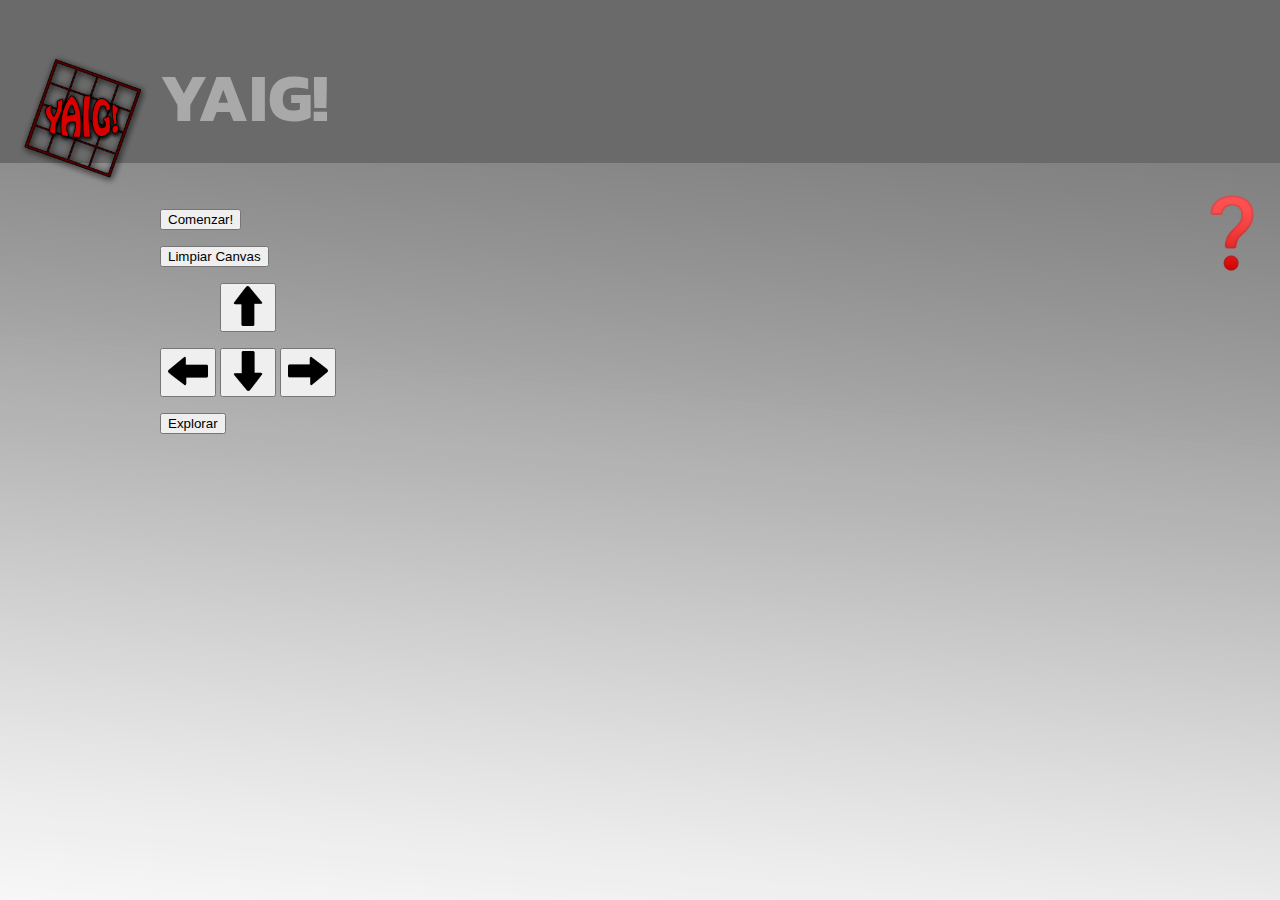
<file: index.html>
<!DOCTYPE html>
<html lang="en">
<head>
    <meta charset="UTF-8">
    <title>YAIG!</title>
    <link rel="stylesheet" href="Estilo_Pagina.css" type="text/css">
    <link href="https://fonts.googleapis.com/css2?family=Kanit:wght@600&display=swap" rel="stylesheet">
    <script type="text/javascript" src="Juego.js"></script>
    <link rel="shortcut icon" href="imagenes/iconoYAIG.png">
</head>
<body>
<header>
    <img id="logo" src="Imagenes/iconoYAIG.png">
    <h1 class="Titulo">YAIG!</h1>
    <nav>
        <a href="reglas.html"><img id="boton" src="Imagenes/Pregunta.png" ></a>
    </nav>
</header>

<div class="configuracion">
    <p>
        <button type="button" onclick="DibujarCuadriculado()">
            Comenzar!
        </button>
    </p>
    <p>
        <button type="button" onclick="LimpiarCanvas1()">
            Limpiar Canvas
        </button>
    </p>

    <p>

        <button type="button" onclick="MoverArriba()" class="Arriba" >
            <img id="botonArriba" src="Imagenes/FlechaArriba.png" class="Flechas">
        </button>

    </p>
    <p>
        <button type="button" onclick="MoverIzquierda()">
            <img id="botonIzquierda" src="Imagenes/FlechaIzquierda.png" class="Flechas"c>
        </button>
        <button type="button" onclick="MoverAbajo()">
            <img id="botonAbajo" src="Imagenes/FlechaAbajo.png" class="Flechas">
        </button>

        <button type="button" onclick="MoverDerecha()">
            <img id="botonDerecha" src="Imagenes/Flecha.png" class="Flechas">
        </button>
    </p>

    <p>
        <button type="button" onclick="BotonExplorar()">
            Explorar
        </button>
    </p>

    <div class="Canvas">
        <p>
            <canvas id="myCanvas2" class="ejer" width="401" height="20">
                Tu navegador no soporta el tag de HTML5 canvas :(
            </canvas></p>
        <p>
            <canvas id="myCanvas" class="ejer" width="401px" height="401px">
                Tu navegador no soporta el tag de HTML5 canvas :(
            </canvas></p>
    </div>
</div>


</div>
</body>
</html>
</file>
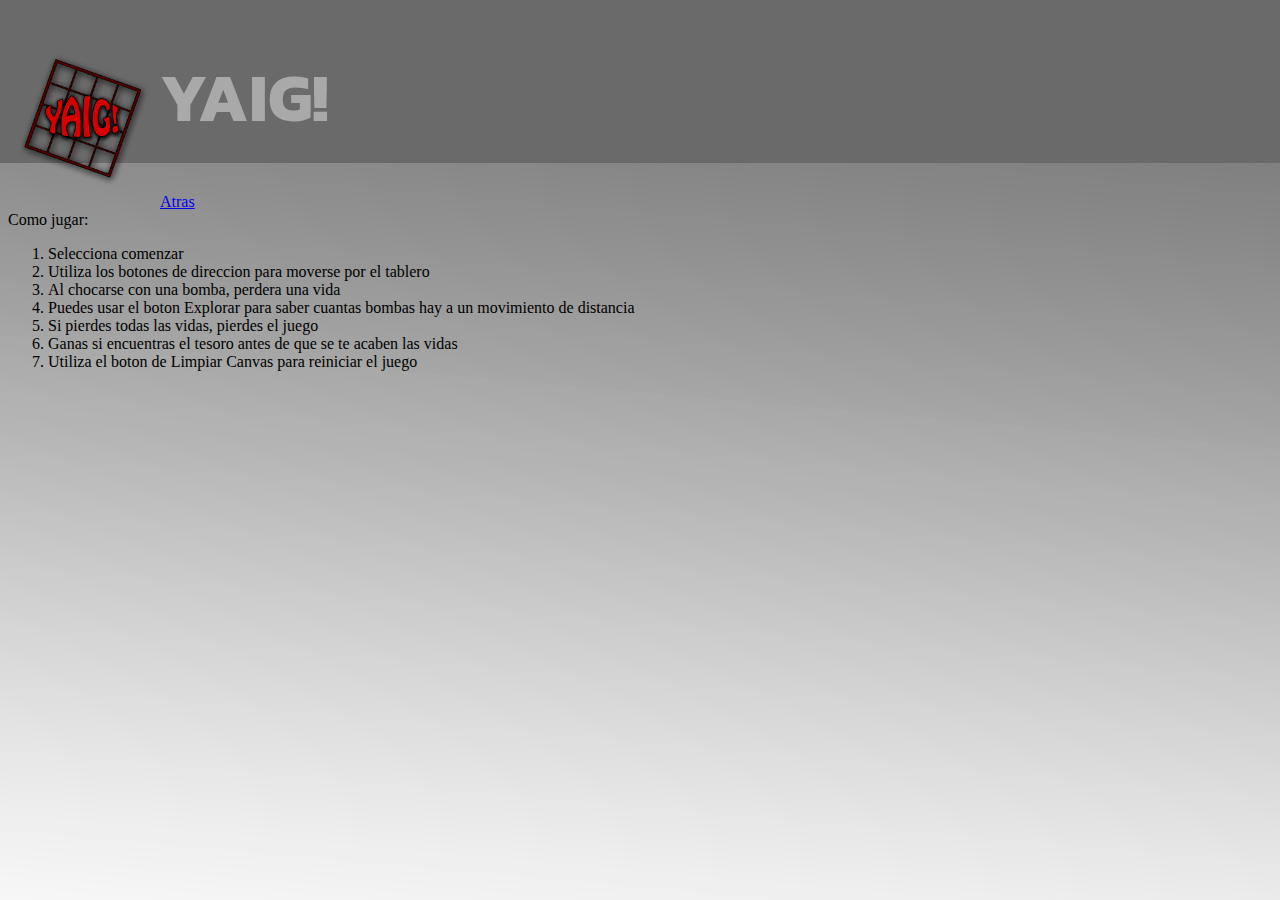
<file: reglas.html>
<!DOCTYPE html>
<html lang="en">
<head>
    <meta charset="UTF-8">
    <title>YAIG!</title>
    <link rel="stylesheet" href="Estilo_Pagina.css" type="text/css">
    <link href="https://fonts.googleapis.com/css2?family=Kanit:wght@600&display=swap" rel="stylesheet">
    <link rel="shortcut icon" href="imagenes/iconoYAIG.png">
</head>
<body>
<header>
    <img id="logo" src="Imagenes/iconoYAIG.png">
    <h1 class="Titulo">YAIG!</h1>

</header>
<nav>
    <a href="index.html">Atras </a>
</nav>
<div>
    Como jugar:
    <ol class="reglas">
        <li>Selecciona comenzar</li>
        <li>Utiliza los botones de direccion para moverse por el tablero</li>
        <li>Al chocarse con una bomba, perdera una vida</li>
        <li>Puedes usar el boton Explorar para saber cuantas bombas hay a un movimiento de distancia</li>
        <li>Si pierdes todas las vidas, pierdes el juego</li>
        <li>Ganas si encuentras el tesoro antes de que se te acaben las vidas</li>
        <li>Utiliza el boton de Limpiar Canvas para reiniciar el juego</li>
    </ol>
</div>
</body>
</html>
</file>
<file: Estilo_Pagina.css>
body{
    background-image: url("Imagenes/back.png");

}
div{
}

#logo{
    float: left;
    width: 152px;
}
.reglas{
    text-align: left;
}
.Titulo{
    font-size: 68px;
    text-align: left;
    font-family: 'Kanit', sans-serif;
    color: darkgrey;
}
#boton{
    float: right;
    width: 80px;

}
.configuracion{
    column-count: 3;
    text-align: left;
    margin: 15px 35px;

}
.Arriba{
    margin:0px 60px;
}
.Canvas{
    Margin: 300px 0px;
    text-align: center;
}

.Flechas{
    width:40px;

}
.Utilidades{
    width: 60px;
}
</file>
